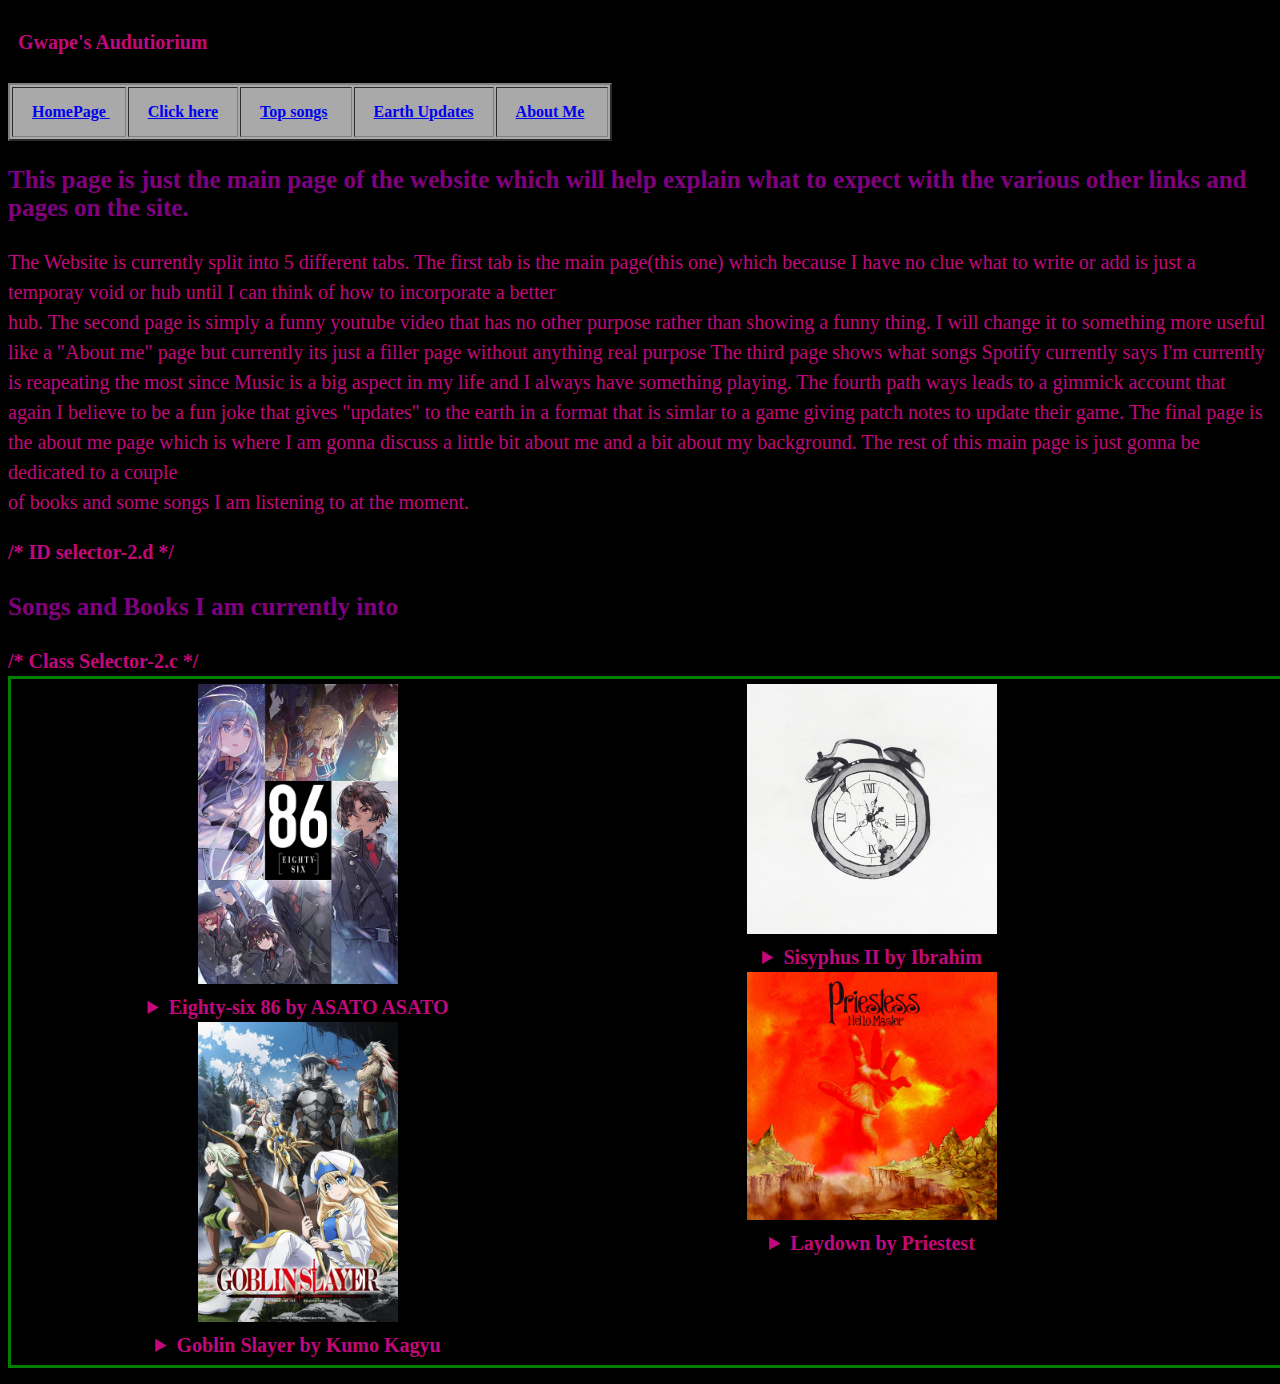
<file: index.html>
<!DOCTYPE html>
<html>
    
<head>

    <link rel="stylesheet" href="Website_1\styles.css" />
    
    <title>HomePage</title>
    <meta charset="UTF-8">
    
    <div class="background"></div>



</head>

<body>
    
    
    <header>
        <h4 class="font2"> &nbsp; Gwape's Audutiorium</h4>
    </header>
    
    <nav>

        

        <table border="2" cellpadding="15px" class="nav" >
            <tr>
                
                <th class="shade">&nbsp;<a href=index.html>HomePage&nbsp;</A></th>
                <th class="shade">&nbsp;<a href="https://www.youtube.com/watch?v=bkuDXqNv-GY">Click here</a>&nbsp;</th>
                <th class="shade">&nbsp;<a href=2nd.html>Top songs</a> &nbsp;</th>
                <th class="shade">&nbsp;<a href="https://twitter.com/Earth_Updates">Earth Updates</a>&nbsp;</th>
                <th class="shade">&nbsp;<a href=me.html>About Me</a> &nbsp;</th>
                
            </tr>
        </table>
    
        

    </nav>

    
    <section>
        
        <h3 id="heading"> This page is just the main page of the website which will help explain what to expect with the various
            other links and pages on the site.
        </h3>
        
        <p class="font1"> The Website is currently split into 5 different tabs. The first tab is the main page(this one) which
            because I have no clue what to write or add is just a temporay void or hub until I can think of how to
            incorporate a better <br> hub.
            The second page is simply a funny youtube video that has no other purpose rather than showing a funny
            thing. I will change it to something more useful like a "About me" page but currently its just a filler
            page without anything real purpose
            The third page shows what songs Spotify currently says I'm currently is reapeating the most since Music
            is a big aspect in my life and I always have something playing. The fourth path ways leads to a gimmick
            account that again I believe to be a fun joke that gives "updates" to the earth in a format that is
            simlar to a game giving patch notes to update their game. The final page is the about me
            page which is where I am gonna discuss a little bit about me and a bit about my background. The rest of
            this main page is just gonna be dedicated to a couple
            <br> of books and some songs I am listening to at the moment.
        </p>
    </section>
    <section>
        <div class="font2">
            
        <header> /* ID selector-2.d */
            <h2 id="heading"> Songs and Books I am currently into</h2>
        </header>
        /* Class Selector-2.c */
        <div class="center">
            <div class="img-container">
                <img id="Eighty-six" src="images/86.webp" alt="86" width="200" title="Book_2" />
                
                <details>
                    
                              
                    <summary> Eighty-six 86 by ASATO ASATO</summary>
                    <p class="size1"> The world of Eighty-six is something that I have been following for the past two years and over the
                        course of 11 current books I do not regret the journey going through and reading it. The story <br>
                        itself is a great scifi series that plays off themes of equality and discriminations in a way that
                        really makes you think about how some people with certain values really act while giving a nice mix
                        of <br>
                        action and subtle more hard themes like racism or having to find a reason to live. I still am eager
                        to pick up each new volume of the series when it comes out and seeing where the story takes the
                        characters.
                    </p>
                </details>
                <img id="Goblinslayer" src="images/Goblin.webp" alt="goblin" width="200" title="Book_1" />
                <details>
                    <summary>Goblin Slayer by Kumo Kagyu</summary>
                    <p class="size1">This yet another series I have been reading for a long time and for its credit started off in a
                        really cruel and off putting way however sticking with the story itself was something I did not
                        regret.
                        The story is a purely fantasy setting with the main character carry trama leaving him with only want
                        to end goblins and showing no interest in anything other. The series for its part moves into
                        something I didn't
                        expect which was growth in the character known as Goblin Slayer and the people he meets and starts
                        to get along with on the way. Something intersting about this series is that no character is given
                        names and rather
                        called by their roles, a couple of examples are: Goblin Slayer, Priestest, Dwarf, Guild girl, Lizard
                        Priest.
                    </p>
                </details>
             </div>
         <div class="img-container"> 
            <img id="Sisphus" src="images/sisyphus.webp" alt="sisyphus" width="250" title="song_1" />
            <details>
                <summary>Sisyphus II by Ibrahim</summary>
                <p class="size1"> Sisyphus II is a song that has a lot of reference to different mythologies which is why I really
                    enjoy it. Paired with the beat and the smooth transitions and the the song being a play on the
                    Sisyphus who for eternatiy having to push a bolder for it to rest
                    then going to to saying the person in the song is the having to replay their time alive and each
                    setnence is something they have done in order to try and break the eternal loop they are in
                    captivated me and is why its one of my favorite songs.
                </p>
            </details>
            <img id="Priestest" src="images/priestest.webp" alt="Priestest" width="250" title="song_2" />
            <details>
                <summary>Laydown by Priestest</summary>
                <p class="size1"> This is a banger of a song which is something that I keep in my rock and roll playlist. I found this
                    song on a whim and have enjoyed it eversince. The rythm of the song really gives an energetic feel
                    and I feel is a great song just to jam out to while doing
                    anything to keep focus. The song lyrics isn't as deep as Sisyphus however it doesn't take away from
                    the sound of the song.
                </p>
            </details>
        </div>
        
        
    </div>
    </section>
</body>

</html>
</file>
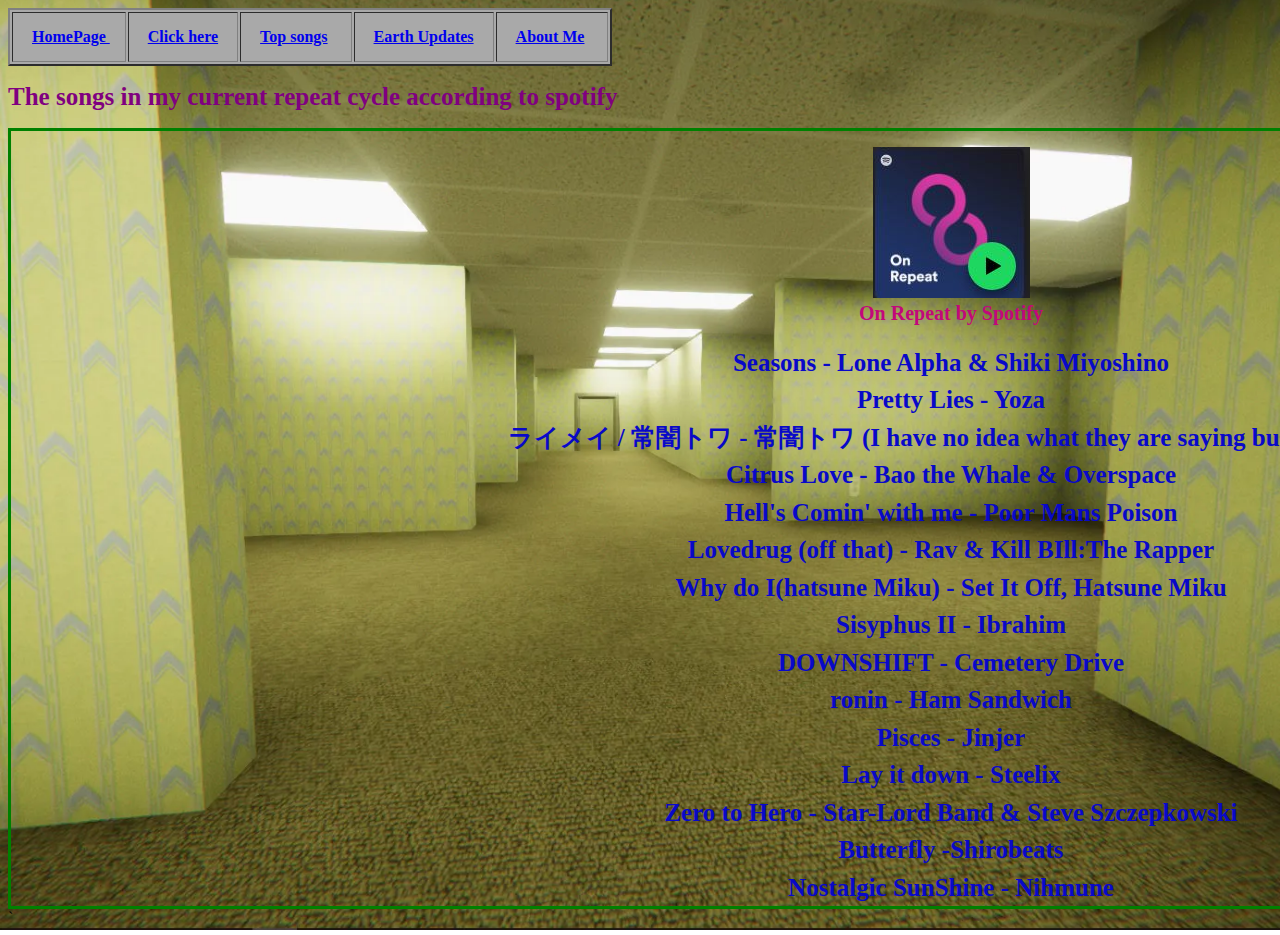
<file: 2nd.html>
<!DOCTYPE html lang="en">
<html> 
<head> 
    <link rel="stylesheet" href="Website_1\styles.css" />
    
    <title> Most replayed</title>
    <meta charset="UTF-8">

    <nav>
      <table border="2" cellpadding="15px" class="nav" >
        <tr>
            
            <th class="shade">&nbsp;<a href=index.html>HomePage&nbsp;</A></th>
            <th class="shade">&nbsp;<a href="https://www.youtube.com/watch?v=bkuDXqNv-GY">Click here</a>&nbsp;</th>
            <th class="shade">&nbsp;<a href=2nd.html>Top songs</a> &nbsp;</th>
            <th class="shade">&nbsp;<a href="https://twitter.com/Earth_Updates">Earth Updates</a>&nbsp;</th>
            <th class="shade">&nbsp;<a href=me.html>About Me</a> &nbsp;</th>
            
        </tr>
    </table>
    </nav>

    <style>
      body {
        background: url("images/space.webp") no-repeat center center fixed;
        background-size: cover;
      }
    </style> 


</head>

<body>
   
   
    <header>  <h1 id="heading">The songs in my current repeat cycle according to spotify </span> </h1> </header>
   
    
    <div class="center">
    <figure>

        <img src="images/Repeat.webp"
        alt="Repeat">
        
   <figcaption><span class="font2">On Repeat by Spotify</span></figcaption>
    </figure>
    
    

    

  <ul class="dots">
    <div class="font3">
    <li> Seasons - Lone Alpha & Shiki Miyoshino</li>
    <li> Pretty Lies - Yoza</li>
    <li>ライメイ / 常闇トワ - 常闇トワ (I have no idea what they are saying but fire song)</li>
    <li>Citrus Love - Bao the Whale & Overspace</li>
    <li> Hell's Comin' with me - Poor Mans Poison</li>
    <li> Lovedrug (off that) - Rav & Kill BIll:The Rapper</li>
    <li> Why do I(hatsune Miku) - Set It Off, Hatsune Miku</li>
    <li>Sisyphus II - Ibrahim </li>
    <li> DOWNSHIFT - Cemetery Drive</li>
    <li> ronin - Ham Sandwich</li>
    <li> Pisces - Jinjer</li>
    <li> Lay it down - Steelix</li>
    <li> Zero to Hero - Star-Lord Band & Steve Szczepkowski</li>
    <li> Butterfly -Shirobeats </li>
    <li>Nostalgic SunShine - Nihmune</li>
    </div>
  </ul>
</div>


</body>

<footer>

</footer>



</html>`
</file>
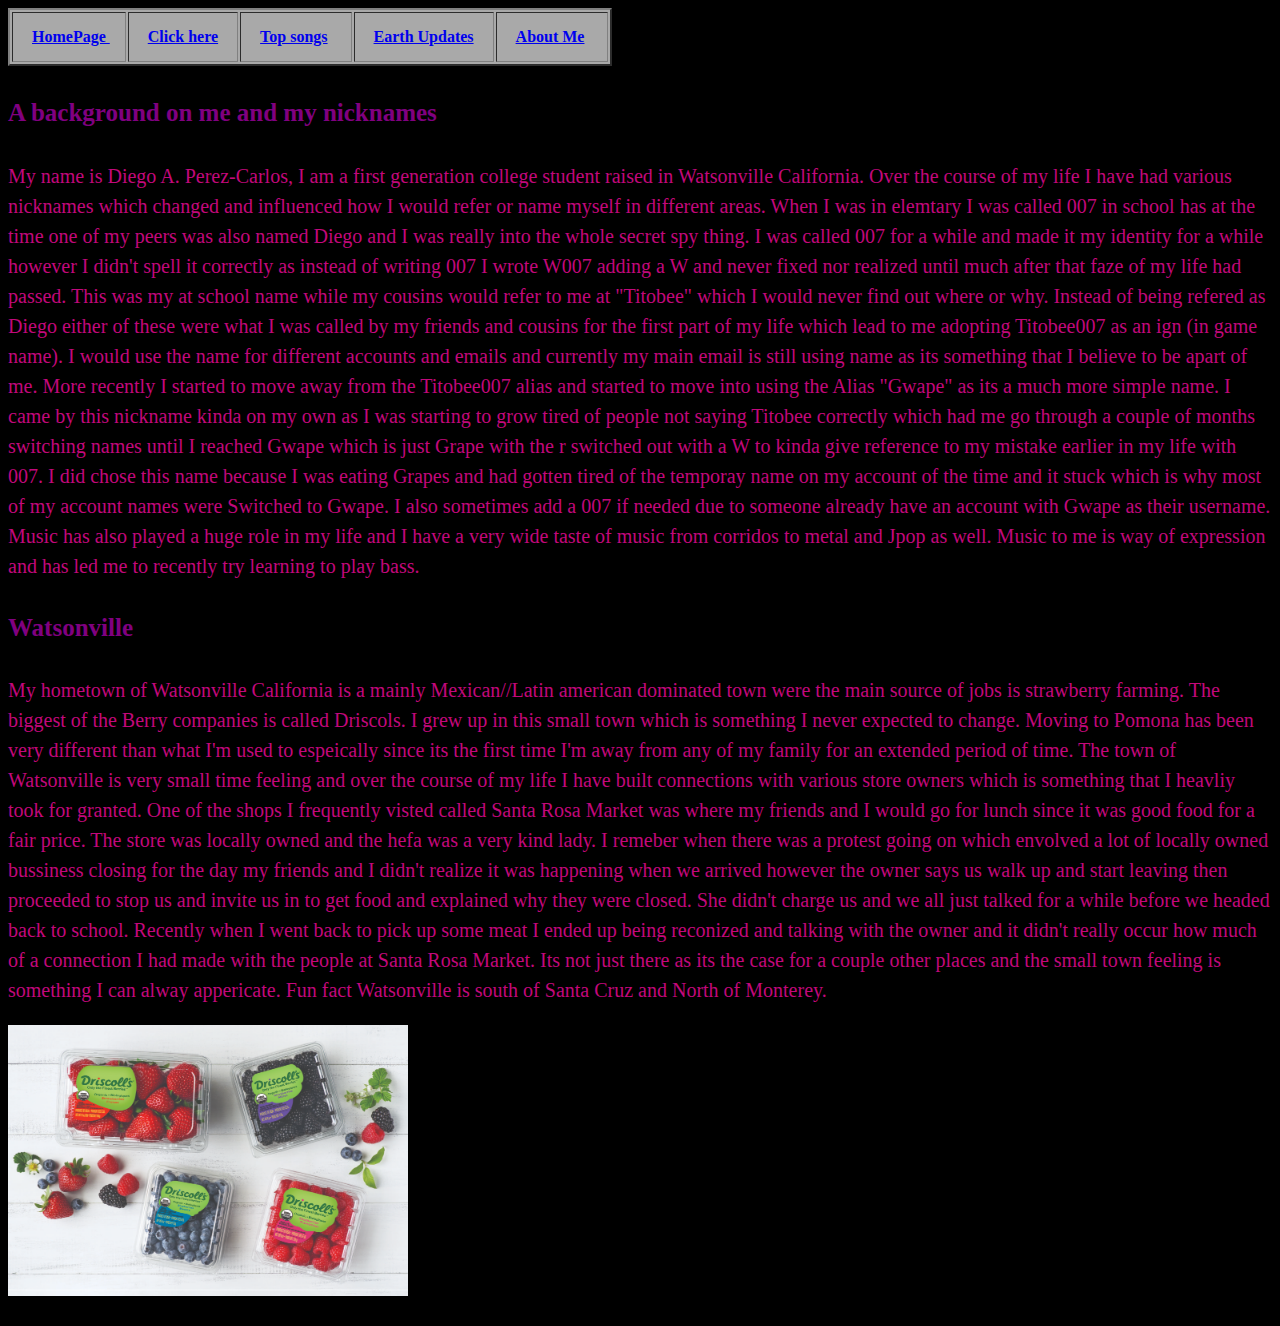
<file: me.html>
<!DOCTYPE html>
<html>

<HEAD><title>About me</title>
    <link rel="stylesheet" href="Website_1\styles.css" />
</HEAD>

<body>
    <nav>
        <table border="2" cellpadding="15px" class="nav" >
            <tr>
                
                <th class="shade"></here>&nbsp;<a href=index.html>HomePage&nbsp;</A></th>
                <th class="shade">&nbsp;<a href="https://www.youtube.com/watch?v=bkuDXqNv-GY">Click here</a>&nbsp;</th>
                <th class="shade">&nbsp;<a href=2nd.html>Top songs</a> &nbsp;</th>
                <th class="shade">&nbsp;<a href="https://twitter.com/Earth_Updates">Earth Updates</a>&nbsp;</th>
                <th class="shade">&nbsp;<a href=me.html>About Me</a> &nbsp;</th>
                
            </tr>
        </table>
        
        <div class="Background"></div>


    </nav>
   
    <header> <h4 id="heading"> A background on me and my nicknames</h4> </header>

    <p class="font1"> My name is Diego A. Perez-Carlos, I am a first generation college student raised in Watsonville California. Over the course of my life I have had various nicknames which changed and influenced how I would refer or name myself in different
        areas. When I was in elemtary I was called 007 in school has at the time one of my peers was also named Diego and I was really into the whole secret spy thing. I was called 007 for a while and made it my identity for a while however I didn't 
        spell it correctly as instead of writing 007 I wrote W007 adding a W and never fixed nor realized until much after that faze of my life had passed. This was my at school name while my cousins would refer to me at "Titobee" 
        which I would never find out where or why. Instead of being refered as Diego either of these were what I was called by my friends and cousins for the first part of my life which lead to me adopting Titobee007 as an ign (in game name). I would 
        use the name for different accounts and emails and currently my main email is still using name as its something that I believe to be apart of me. More recently I started to move away from the Titobee007 alias and started to move into using the 
        Alias "Gwape" as its a much more simple name. I came by this nickname kinda on my own as I was starting to grow tired of people not saying Titobee correctly which had me go through a couple of months switching names until I reached Gwape which
        is just Grape with the r switched out with a W to kinda give reference to my mistake earlier in my life with 007. I did chose this name because I was eating Grapes and had gotten tired of the temporay name on my account of the time and it stuck
        which is why most of my account names were Switched to Gwape. I also sometimes add a 007 if needed due to someone already have an account with Gwape as their username. Music has also played a huge role in my life and I have a very wide taste of
        music from corridos to metal and Jpop as well. Music to me is way of expression and has led me to recently try learning to play bass.
    </p>

    <header><h4 id="heading"> Watsonville</h4></header>
<p class ="font1"> My hometown of Watsonville California is a mainly Mexican//Latin american dominated town were the main source of jobs is strawberry farming. The biggest of the Berry companies is called Driscols. I grew up in this small town which is something I never expected to change. Moving to Pomona has been very different 
    than what I'm used to espeically since its the first time I'm away from any of my family for an extended period of time. The town of Watsonville is very small time feeling and over the course of my life I have built connections with various store owners which
    is something that I heavliy took for granted. One of the shops I frequently visted called Santa Rosa Market was where my friends and I would go for lunch since it was good food for a fair price. The store was locally owned and the hefa was a very kind lady. I remeber when 
    there was a protest going on which envolved a lot of locally owned bussiness closing for the day my friends and I didn't realize it was happening when we arrived however the owner says us walk up and start leaving then proceeded to stop us and invite us in to get food and
    explained why they were closed. She didn't charge us and we all just talked for a while before we headed back to school. Recently when I went back to pick up some meat I ended up being reconized and talking with the owner and it didn't really occur how much of a connection I had 
    made with the people at Santa Rosa Market. Its not just there as its the case for a couple other places and the small town feeling is something I can alway appericate. Fun fact Watsonville is south of Santa Cruz and North of Monterey.
</p>
<img
id="Driscoll"
src="images/Driscoll's.webp"
alt="Driscoll"
width="400"
title="Berry"
/>


</body>
        >
  
  <footer class="blue">Written By Diego A. Perez-Carlos
            
        </footer>


</html>
</file>
